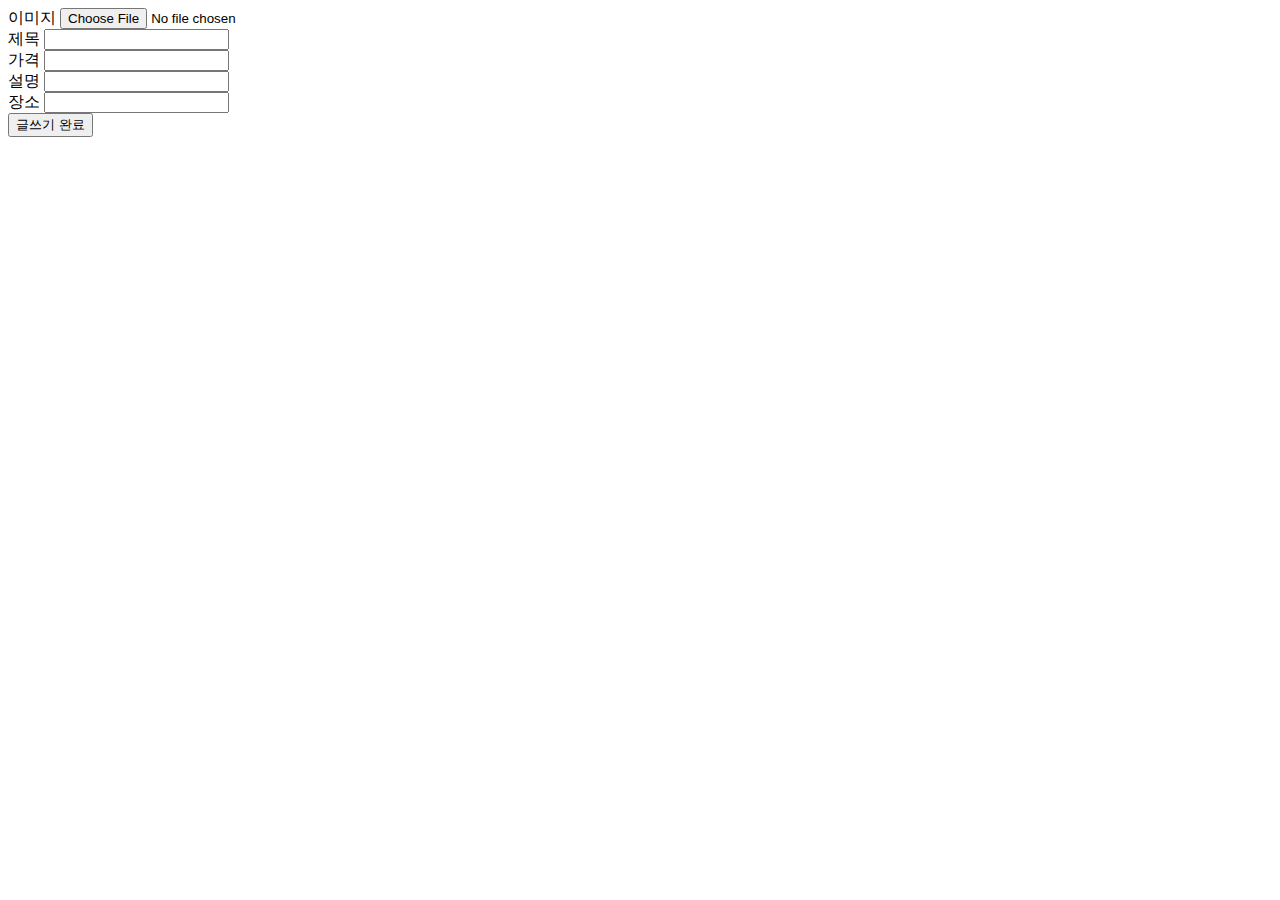
<file: frontend/write.html>
<!DOCTYPE html>
<html lang="en">
  <head>
    <meta charset="UTF-8" />
    <meta name="viewport" content="width=device-width, initial-scale=1.0" />
    <title>글쓰기 페이지입니다.</title>
  </head>
  <body>
    <form id="write-form">
      <div>
        <label for="image">이미지</label>
        <input type="file" id="image" name="image" />
      </div>
      <div>
        <label for="title">제목</label>
        <input type="text" id="title" name="title" />
      </div>
      <div>
        <label for="price">가격</label>
        <input type="number" id="price" name="price" />
      </div>
      <div>
        <label for="description">설명</label>
        <input type="text" id="description" name="description" />
      </div>
      <div>
        <label for="place">장소</label>
        <input type="text" id="place" name="place" />
      </div>
      <div>
        <button type="submit">글쓰기 완료</button>
      </div>
    </form>
    <script src="write.js"></script>
  </body>
</html>
</file>
